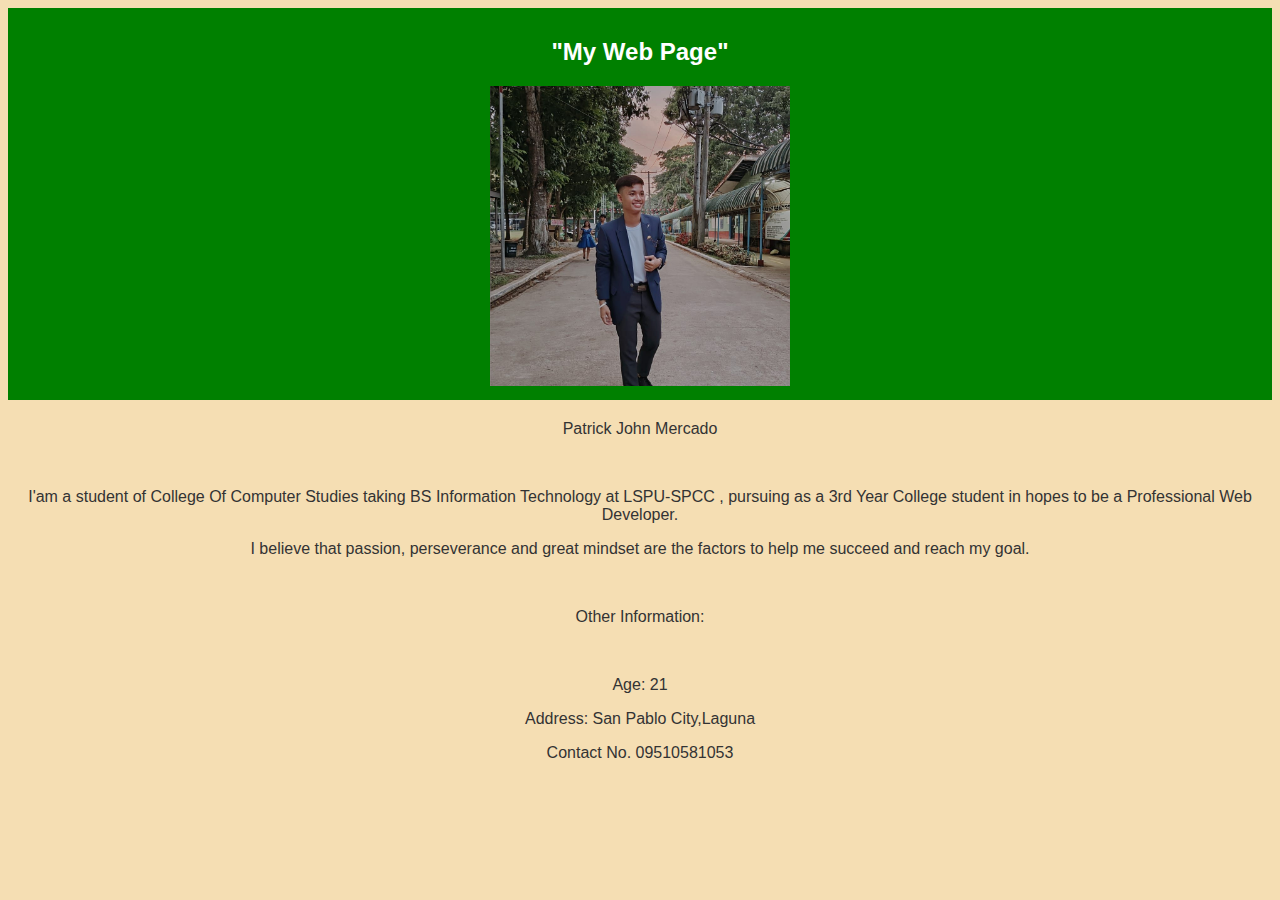
<file: index.html>
<!DOCTYPE html>
<html lang="en">


<head>
    <meta charset="UTF-8">
    <meta name="viewport" content="width=device-width, initial-scale=1.0">
    <link rel="stylesheet" href="style.css">
    <title>My Web Page</title>
    
</head>

<body>
    <header>
        <h2>"My Web Page"</h2>
        <img src= "Profile.jpg" width="300" height="300" alt="image"?>
     
    </header>

<main>
    <p>
      <center>  Patrick John Mercado </center>
    </p>

<br>
       <center> <p>
            I'am a student of College Of Computer Studies taking BS Information Technology at LSPU-SPCC ,  pursuing as a 3rd Year College student
            in hopes to be a Professional Web Developer.</p> 
            <p>I believe that passion, perseverance and great mindset are the factors to help me succeed 
            and reach my goal.</p>
        </center>
        <br>
        
                <center>
            <p>Other Information:</p>
<br>
                <p>Age: 21</p>
                <p>Address: San Pablo City,Laguna</p>
                <p>Contact No. 09510581053</p></center>
<br> 



</main>






</body>
</file>
<file: style.css>
body {
    background-color: wheat;
    color: #333;
    font-family: Arial, sans-serif;
    }
    header {
    background-color: green;
    color: white;
    padding: 10px;
    text-align: center;
    }
    main {
    margin: 20px;
    }
</file>
